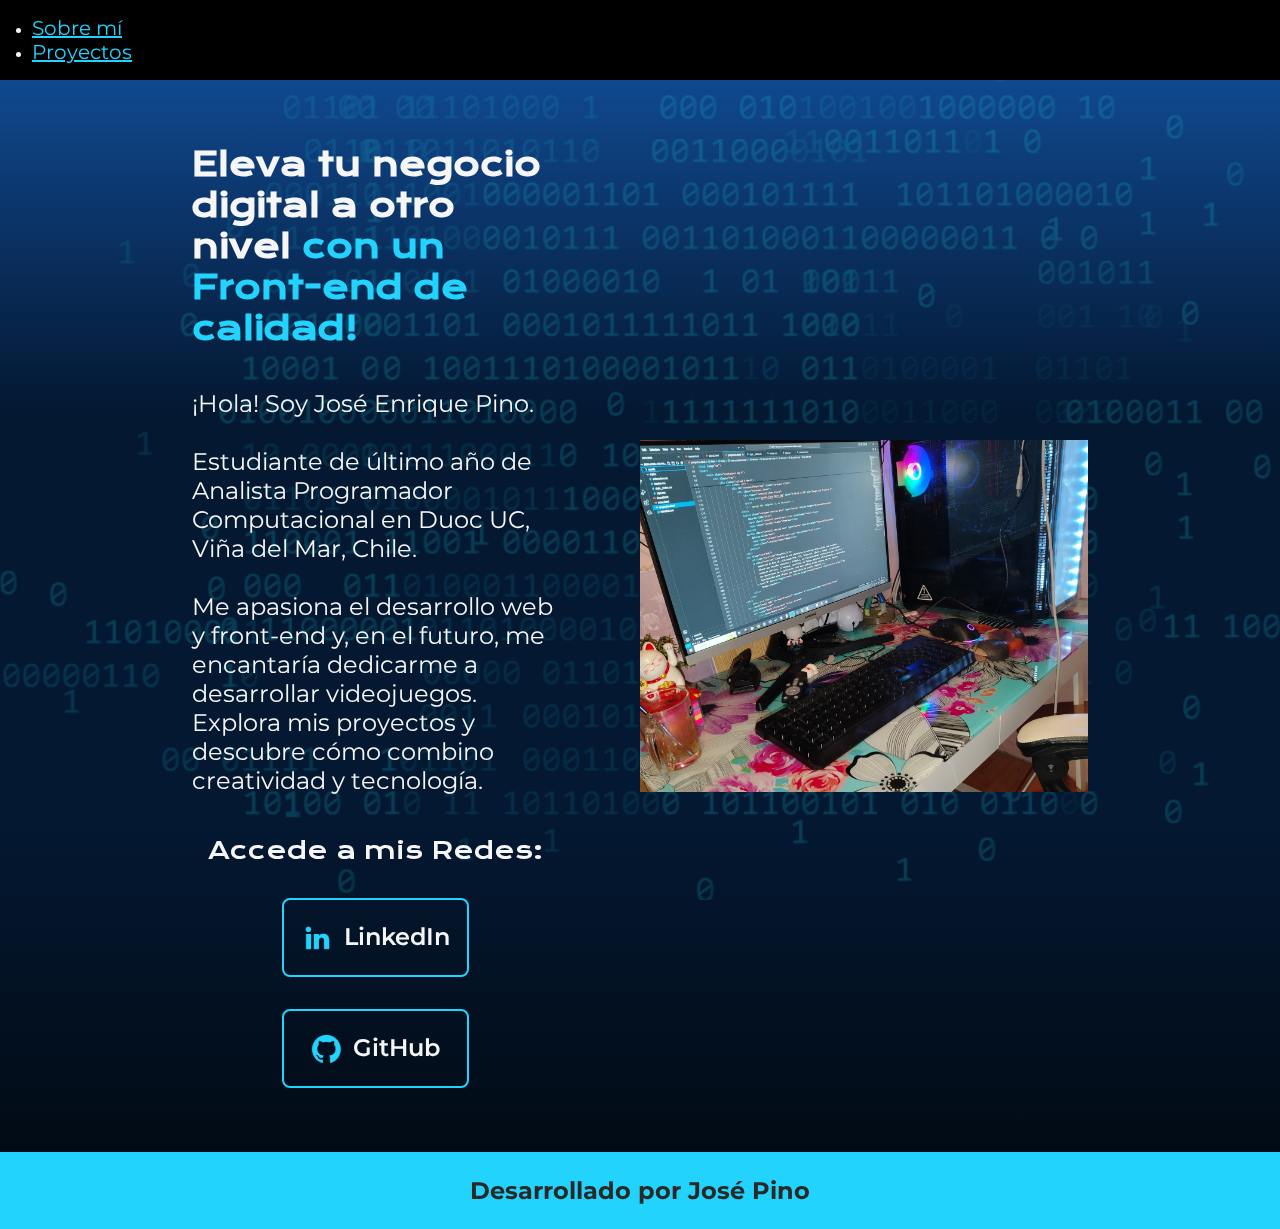
<file: index.html>
<!DOCTYPE html>
<html lang="es-mx">

<head>
    <meta charset="UTF-8">
    <meta http-equiv="X-UA-Compatible" content="IE=edge">
    <meta name="viewport" content="width=device-width, initial-scale=1.0">
    <title>Portafolio</title>
    <link href="https://cdn.jsdelivr.net/npm/bootstrap@5.0.2/dist/css/bootstrap.min.css" rel="stylesheet"
        integrity="sha384-EVSTQN3/azprG1Anm3QDgpJLIm9Nao0Yz1ztcQTwFspd3yD65VohhpuuCOmLASjC" crossorigin="anonymous">
    <link rel="stylesheet" href="styles/style__index.css">
    <link rel="stylesheet" href="styles/header.css">

</head>

<body>
    <header class="header" id="header"> </header>
    <main class="presentacion">
        <section class="presentacion__contenido">
            <h1 class="presentacion__contenido__titulo">
                Eleva tu negocio digital a otro nivel
                <strong class="titulo-destaque">con un Front-end de calidad!
                </strong>
            </h1>
            <p class="presentacion__contenido__texto">¡Hola! Soy José Enrique Pino. <br><br>
                Estudiante de último año de Analista Programador Computacional en Duoc UC, Viña del Mar, Chile.
                <br>
                <br>
                Me apasiona el desarrollo web y front-end y, en el futuro, me encantaría dedicarme a desarrollar
                videojuegos.
                Explora mis proyectos y descubre cómo combino creatividad y tecnología.


            </p>
            <div class="presentacion__enlaces">
                <h2 class="presentacion__enlaces__subtitulo">Accede a mis Redes: </h2>
                <a href="https://www.linkedin.com/in/jose-pino-araya-909931219/" class="presentacion_enlaces_link"> <img
                        src="assets/linkedin.png" alt="instagramIcon">LinkedIn</a>
                <a href="https://github.com/Noix2610" class="presentacion_enlaces_link"><img src="assets/github.png"
                        alt="githubIcon">GitHub</a>
            </div>

        </section>
        <img class="presentacion__img" src="assets/fotoPC.jpg" alt="Foto de José desarrolando un proyecto">

    </main>
    <footer class="footer">
        <h4>Desarrollado por José Pino</p>
    </footer>

    <script src="https://cdn.jsdelivr.net/npm/bootstrap@5.0.2/dist/js/bootstrap.bundle.min.js"
        integrity="sha384-MrcW6ZMFYlzcLA8Nl+NtUVF0sA7MsXsP1UyJoMp4YLEuNSfAP+JcXn/tWtIaxVXM"
        crossorigin="anonymous"></script>
        <script src="header.js"></script>
    <script>
        document.addEventListener("DOMContentLoaded", function () {
            loadHeader('index');
        });
    </script>
</body>

</html>
</file>
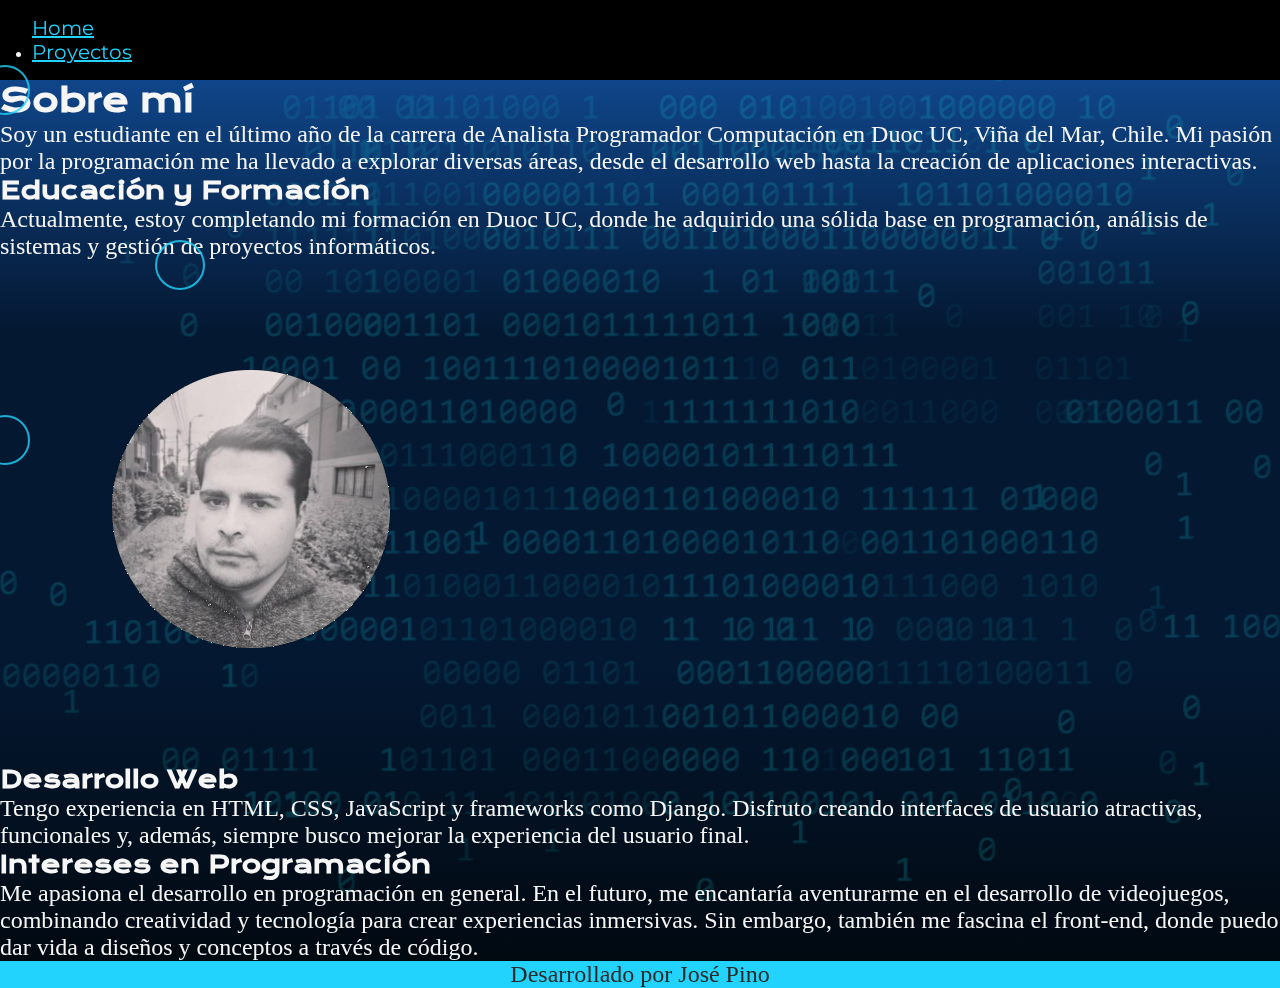
<file: about.html>
<!DOCTYPE html>
<html lang="es-mx">

<head>
    <meta charset="UTF-8">
    <meta name="viewport" content="width=device-width, initial-scale=1.0">
    <title>Sobre mí</title>
    <link href="https://cdn.jsdelivr.net/npm/bootstrap@5.0.2/dist/css/bootstrap.min.css" rel="stylesheet"
        integrity="sha384-EVSTQN3/azprG1Anm3QDgpJLIm9Nao0Yz1ztcQTwFspd3yD65VohhpuuCOmLASjC" crossorigin="anonymous">
    <link rel="stylesheet" href="styles/style.css">
    <link rel="stylesheet" href="styles/animacion.css">
    <link rel="stylesheet" href="styles/header.css">
</head>

<body>
    <!-- Header -->
    <header class="header">
        <nav class="header__menu navbar navbar-expand-md">
            <a class="navbar-brand header__menu__link" href="index.html">Home</a>
            <div class="collapse navbar-collapse">
                <ul class="navbar-nav mr-auto">
                    <li class="nav-item dropdown header__menu__link">
                        <a class="nav-link header__menu__link" href="proyectos.html">
                            Proyectos
                        </a>
                    </li>
                </ul>
            </div>
        </nav>
    </header>

    <div class="container my-5">
        <h1 class="presentacion__contenido__titulo text-center mb-5">Sobre mí</h1>
        <div class="row">

            <!-- Información general -->
            <div class="col-12 mb-4">
                <p class="presentacion__contenido__texto text-center">
                    Soy un estudiante en el último año de la carrera de Analista Programador Computación en Duoc UC,
                    Viña del Mar, Chile. Mi pasión por la programación me ha llevado a explorar diversas áreas, desde el
                    desarrollo web hasta la creación de aplicaciones interactivas.
                </p>
            </div>



            <!-- Columnas de contenido -->
            <div class="col-md-4">
                <!-- Educación y Formación -->
                <h2 class="presentacion__contenido__subtitulo text-center">Educación y Formación</h2>
                <p class="presentacion__contenido__texto">
                    Actualmente, estoy completando mi formación en Duoc UC, donde he adquirido una sólida base en
                    programación, análisis de sistemas y gestión de proyectos informáticos.
                </p>
            </div>
            <div class="col-4 mb-4">
                <div class="col-12 text-center position-relative">
                    <div class="circle-container">
                        <img src="assets/perfil.png" alt="Descripción de la imagen" class="img-fluid" style="border-radius: 50%;">
                        <div class="circle-wrapper">
                            <div class="circle circle1"></div>
                            <div class="circle circle2"></div>
                            <div class="circle circle3"></div>
                        </div>
                    </div>
                </div>
            </div>

            <div class="col-md-4">
                <!-- Desarrollo Web -->
                <h2 class="presentacion__contenido__subtitulo text-center">Desarrollo Web</h2>
                <p class="presentacion__contenido__texto">
                    Tengo experiencia en HTML, CSS, JavaScript y frameworks como Django. Disfruto creando interfaces de
                    usuario atractivas, funcionales y, además, siempre busco mejorar la experiencia del usuario final.
                </p>
            </div>
            <div class="col-md-4"></div>
            <div class="col-md-12">
                <!-- Intereses en Programación -->
                <h2 class="presentacion__contenido__subtitulo text-center">Intereses en Programación</h2>
                <p class="presentacion__contenido__texto text-center">
                    Me apasiona el desarrollo en programación en general. En el futuro, me encantaría aventurarme en el
                    desarrollo de videojuegos, combinando creatividad y tecnología para crear experiencias inmersivas.
                    Sin embargo, también me fascina el front-end, donde puedo dar vida a diseños y conceptos a través de
                    código.
                </p>
            </div>
        </div>

        <!-- Proyectos y Experiencia -->

    </div>
    <!-- Footer -->
    <footer class="footer">
        <p>Desarrollado por José Pino</p>
    </footer>
    <script src="https://cdn.jsdelivr.net/npm/bootstrap@5.0.2/dist/js/bootstrap.bundle.min.js"
        integrity="sha384-MrcW6ZMFYlzcLA8Nl+NtUVF0sA7MsXsP1UyJoMp4YLEuNSfAP+JcXn/tWtIaxVXM"
        crossorigin="anonymous"></script>
</body>

</html>
</file>
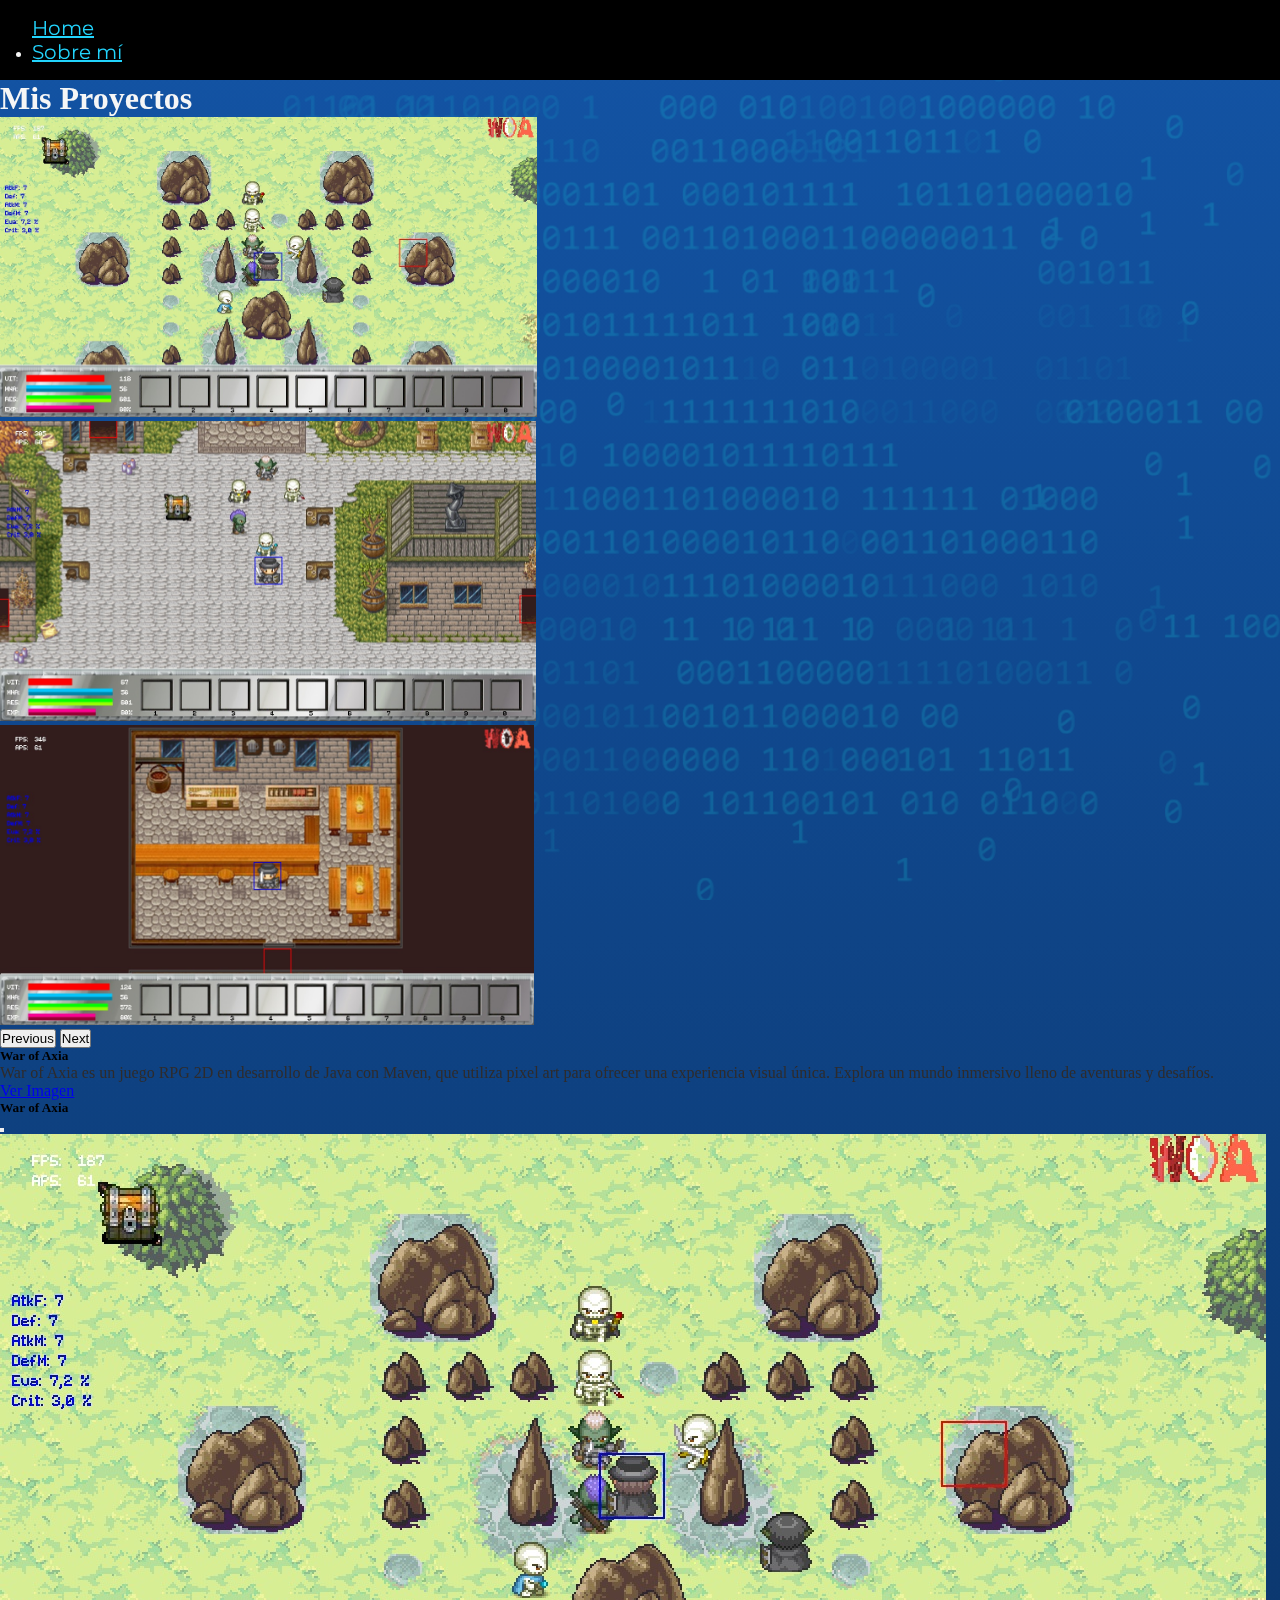
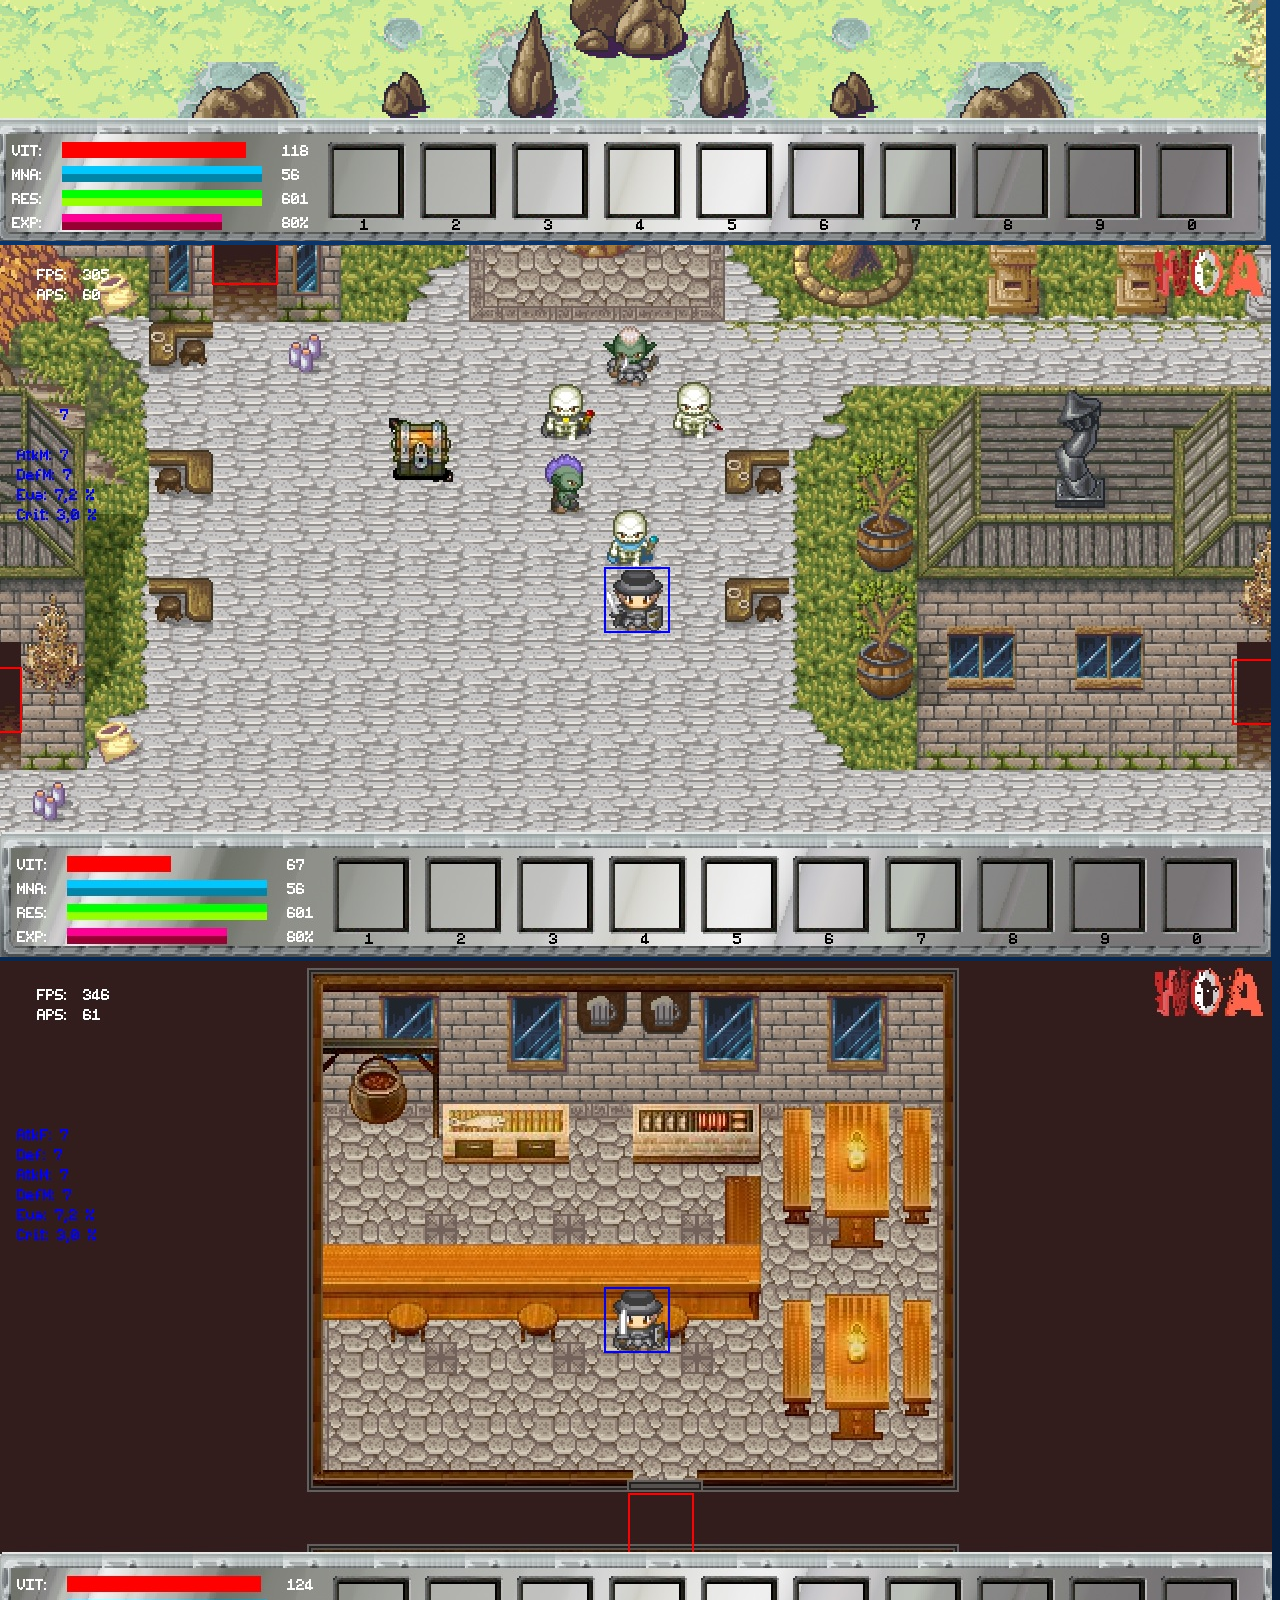
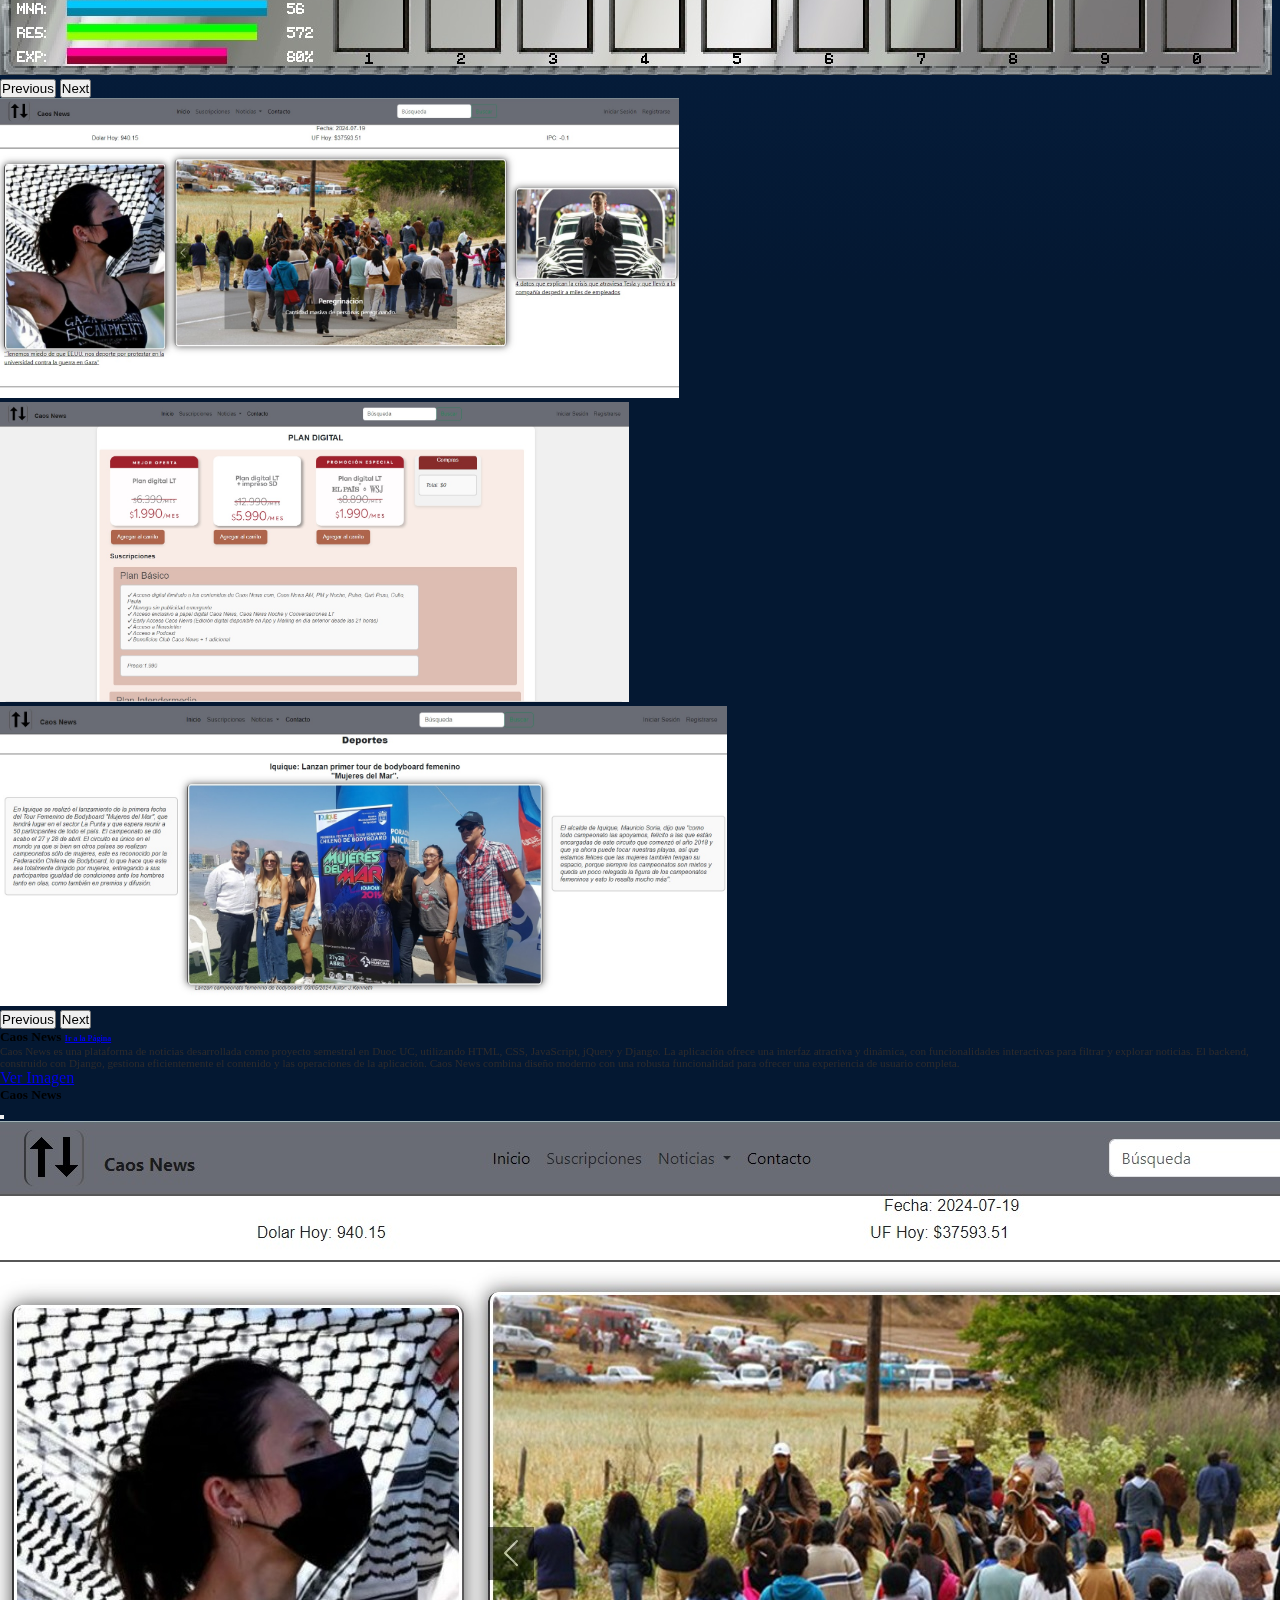
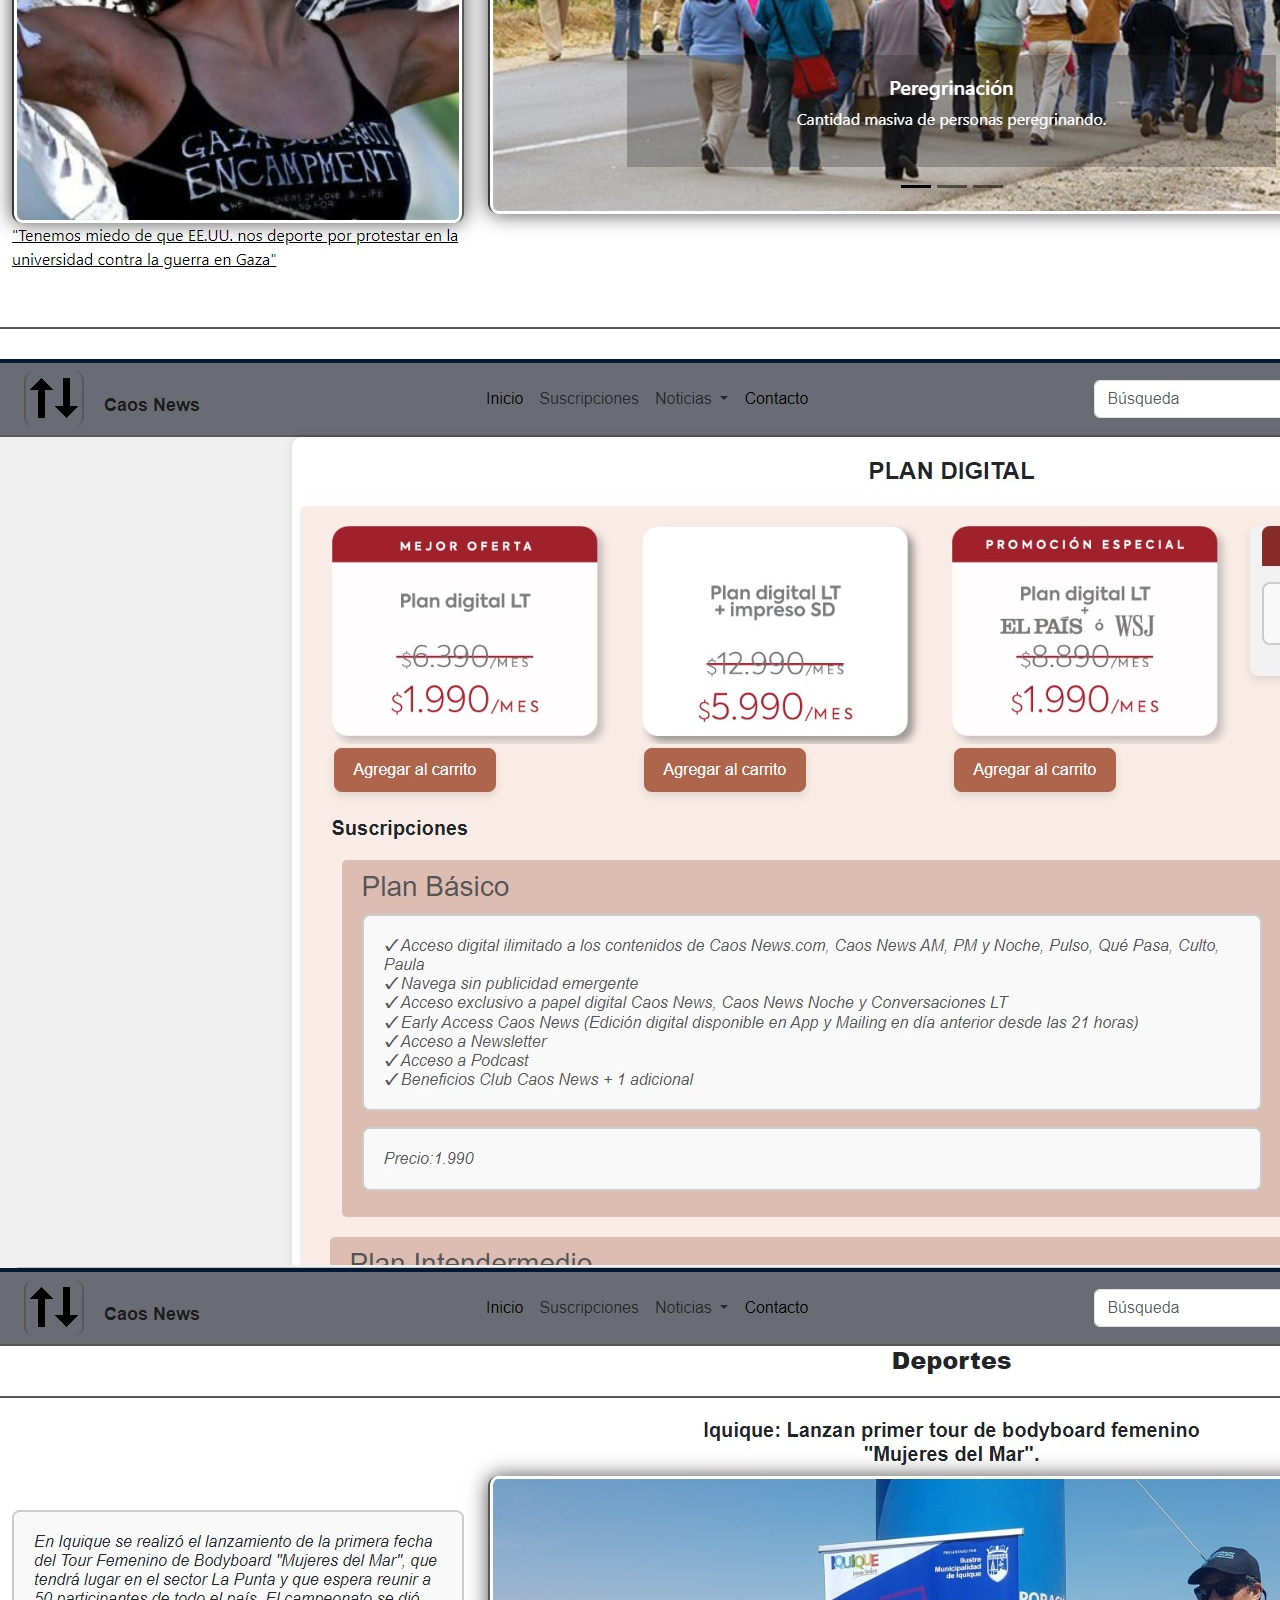
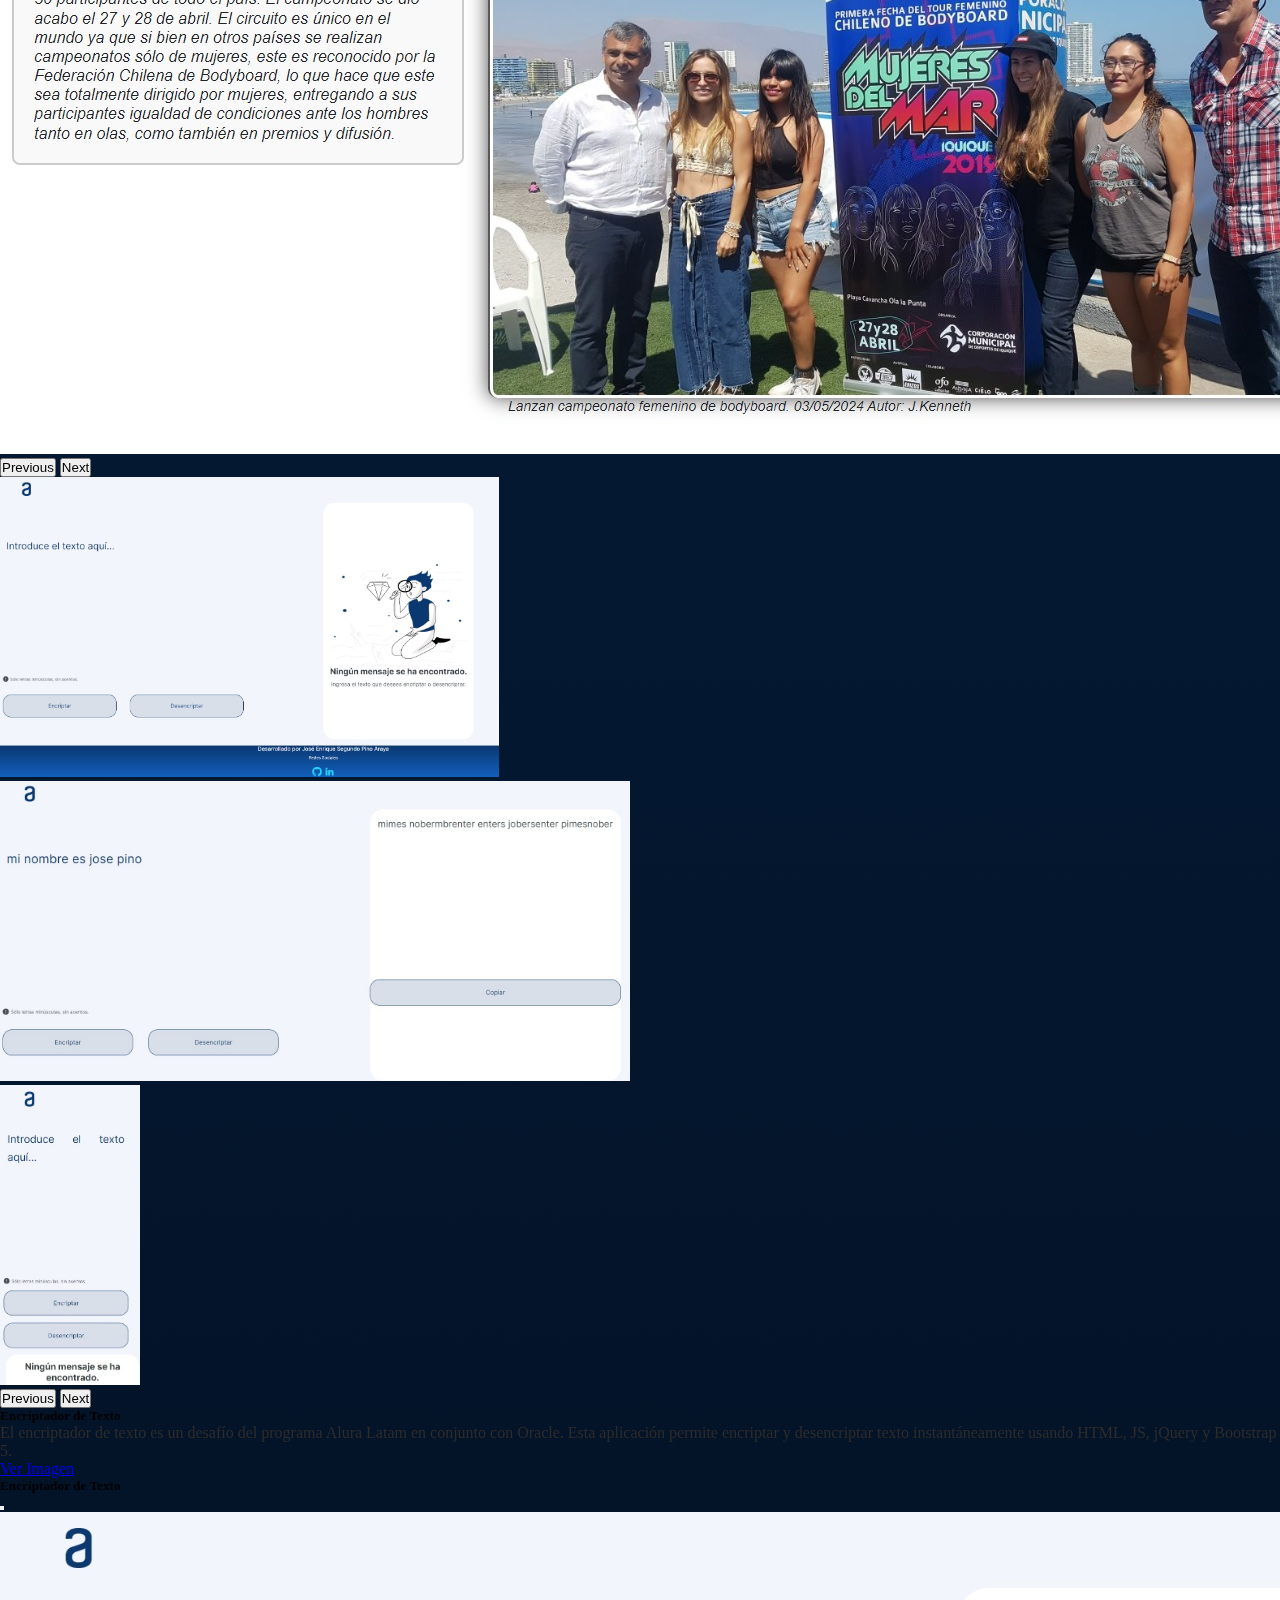
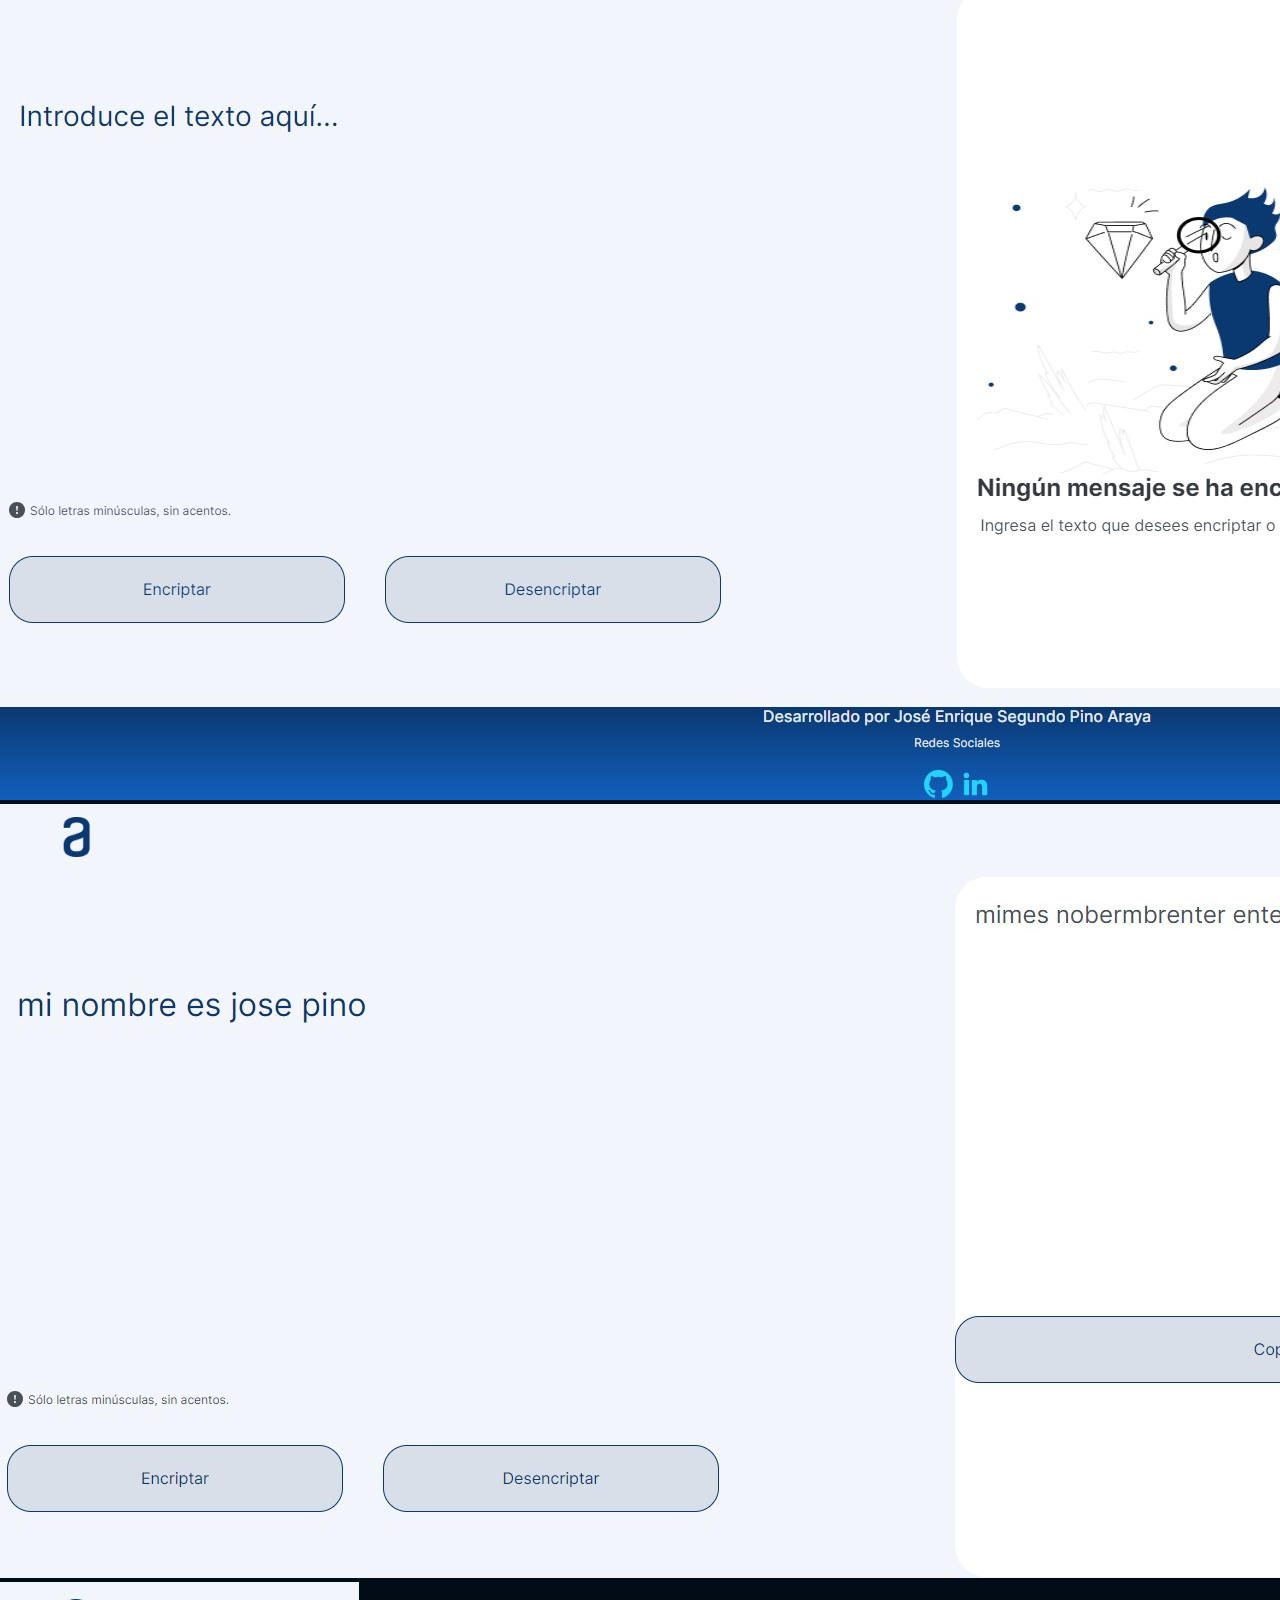
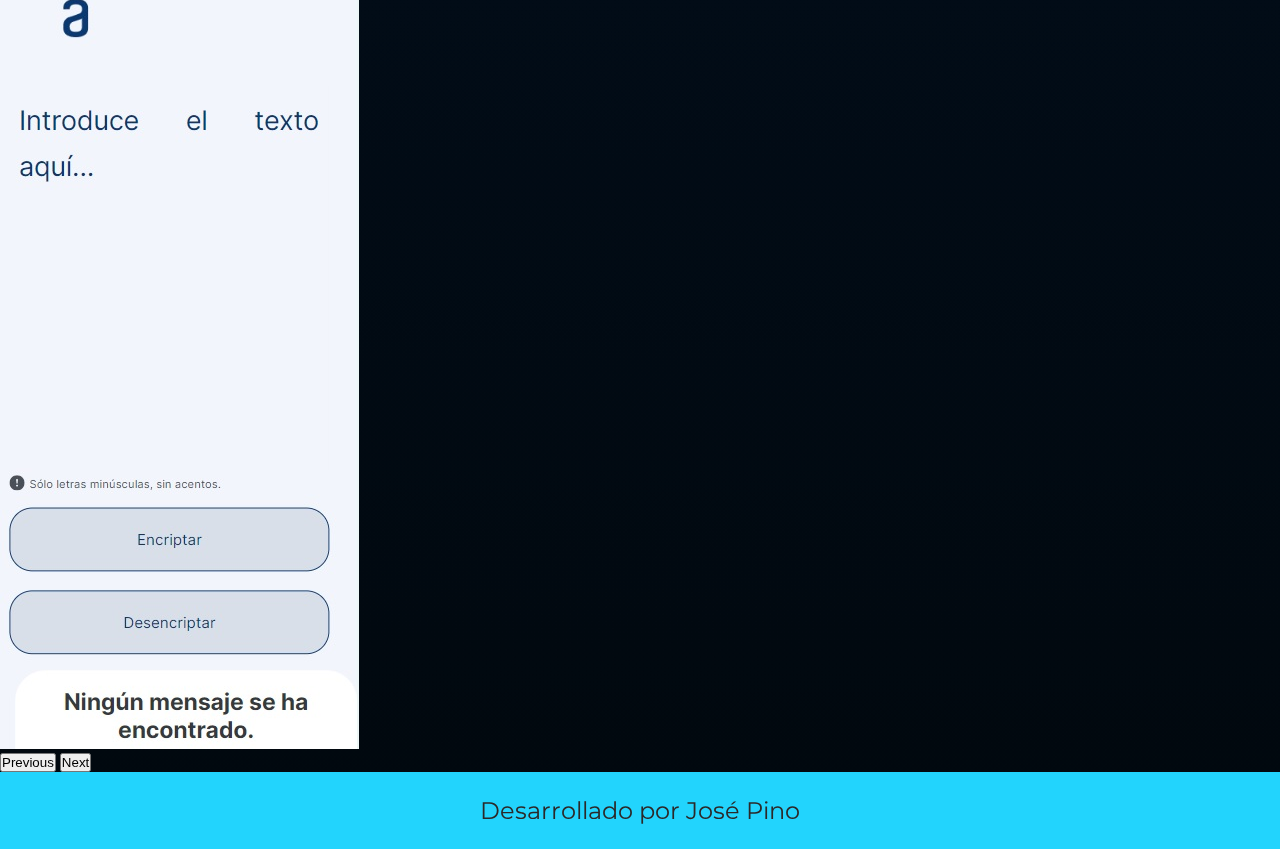
<file: proyectos.html>
<!DOCTYPE html>
<html lang="es">

<head>
    <meta charset="UTF-8">
    <meta name="viewport" content="width=device-width, initial-scale=1.0">
    <title>Mis Proyectos</title>
    <link href="https://cdn.jsdelivr.net/npm/bootstrap@5.0.2/dist/css/bootstrap.min.css" rel="stylesheet"
        integrity="sha384-EVSTQN3/azprG1Anm3QDgpJLIm9Nao0Yz1ztcQTwFspd3yD65VohhpuuCOmLASjC" crossorigin="anonymous">

    <link rel="stylesheet" href="styles/style__index.css">
    <link rel="stylesheet" href="styles/header.css">

    <style>
        /* Estilo para el carrusel */
        .carousel-inner img {
            height: 300px;
            /* Ajusta la altura del carrusel */
            object-fit: cover;
            /* Asegura que la imagen cubra el área del carrusel */
        }

        /* Estilo para el modal */
        .modal-dialog {
            width: auto;
            height: auto;
            /* Ajusta el ancho máximo del modal */
        }

        .modal-body img {
            width: auto;
            /* Asegura que la imagen se ajuste al ancho del modal */
            height: auto;
            /* Mantiene la proporción de la imagen */
        }

        .modal-title {
            color: black;
        }

        .card-title {
            color: black;
        }

        .card-text {
            color: rgb(46, 43, 43);
        }
    </style>
</head>

<body>
    <!-- Header -->
    <header class="header" id="header"></header>

    <!-- Main Content -->
    <main class="container my-5">
        <h1 class="text-center mb-4">Mis Proyectos</h1>
        <div class="row">
            <!-- Proyecto 1 -->
            <div class="col-md-4 mb-4">
                <div class="card">
                    <div id="carouselProyecto1" class="carousel slide">
                        <div class="carousel-inner">
                            <div class="carousel-item active">
                                <img src="assets/WarOfAxia.jpg" class="d-block w-100" alt="Imagen del Proyecto 1">
                            </div>
                            <div class="carousel-item">
                                <img src="assets/WarOfAxia2.jpg" class="d-block w-100" alt="Imagen del Proyecto 1 - 2">
                            </div>
                            <div class="carousel-item">
                                <img src="assets/WarOfAxia3.jpg" class="d-block w-100" alt="Imagen del Proyecto 1 - 3">
                            </div>
                        </div>
                        <button class="carousel-control-prev" type="button" data-bs-target="#carouselProyecto1"
                            data-bs-slide="prev">
                            <span class="carousel-control-prev-icon" aria-hidden="true"></span>
                            <span class="visually-hidden">Previous</span>
                        </button>
                        <button class="carousel-control-next" type="button" data-bs-target="#carouselProyecto1"
                            data-bs-slide="next">
                            <span class="carousel-control-next-icon" aria-hidden="true"></span>
                            <span class="visually-hidden">Next</span>
                        </button>
                    </div>
                    <div class="card-body">
                        <h5 class="card-title">War of Axia</h5>
                        <p class="card-text">War of Axia es un juego RPG 2D en desarrollo de Java con Maven, que utiliza
                            pixel art para ofrecer una experiencia visual única. Explora un mundo inmersivo lleno de
                            aventuras y desafíos.</p>
                        <a href="#" data-bs-toggle="modal" data-bs-target="#modalProyecto1" class="btn btn-primary">Ver
                            Imagen</a>
                    </div>
                </div>
            </div>
            <!-- Modal para Proyecto 1 -->
            <div class="modal fade" id="modalProyecto1" tabindex="-1" aria-labelledby="modalProyecto1Label"
                aria-hidden="true">
                <div class="modal-dialog modal-dialog-centered">
                    <div class="modal-content">
                        <div class="modal-header">
                            <h5 class="modal-title" id="modalProyecto1Label">War of Axia</h5>
                            <button type="button" class="btn-close" data-bs-dismiss="modal" aria-label="Close"></button>
                        </div>
                        <div class="modal-body">
                            <div class="card">
                                <div id="carouselProyecto11" class="carousel slide">
                                    <div class="carousel-inner">
                                        <div class="carousel-item active">
                                            <img src="assets/WarOfAxia.jpg" class="d-block w-100"
                                                alt="Imagen del Proyecto 1">
                                        </div>
                                        <div class="carousel-item">
                                            <img src="assets/WarOfAxia2.jpg" class="d-block w-100"
                                                alt="Imagen del Proyecto 1 - 2">
                                        </div>
                                        <div class="carousel-item">
                                            <img src="assets/WarOfAxia3.jpg" class="d-block w-100"
                                                alt="Imagen del Proyecto 1 - 3">
                                        </div>
                                    </div>
                                    <button class="carousel-control-prev" type="button"
                                        data-bs-target="#carouselProyecto11" data-bs-slide="prev">
                                        <span class="carousel-control-prev-icon" aria-hidden="true"></span>
                                        <span class="visually-hidden">Previous</span>
                                    </button>
                                    <button class="carousel-control-next" type="button"
                                        data-bs-target="#carouselProyecto11" data-bs-slide="next">
                                        <span class="carousel-control-next-icon" aria-hidden="true"></span>
                                        <span class="visually-hidden">Next</span>
                                    </button>
                                </div>
                            </div>
                        </div>
                    </div>
                </div>
            </div>

            <!-- Proyecto 2 -->
            <div class="col-md-4 mb-4">
                <div class="card">
                    <div id="carouselProyecto2" class="carousel slide">
                        <div class="carousel-inner">
                            <div class="carousel-item active">
                                <img src="assets/Caos-News.jpg" class="d-block w-100" alt="Imagen del Proyecto 2">
                            </div>
                            <div class="carousel-item">
                                <img src="assets/Caos-News2.jpg" class="d-block w-100" alt="Imagen del Proyecto 2">
                            </div>
                            <div class="carousel-item">
                                <img src="assets/Caos-News3.jpg" class="d-block w-100" alt="Imagen del Proyecto 2">
                            </div>
                            <!-- Agrega más imágenes si es necesario -->
                        </div>
                        <button class="carousel-control-prev" type="button" data-bs-target="#carouselProyecto2"
                            data-bs-slide="prev">
                            <span class="carousel-control-prev-icon" aria-hidden="true"></span>
                            <span class="visually-hidden">Previous</span>
                        </button>
                        <button class="carousel-control-next" type="button" data-bs-target="#carouselProyecto2"
                            data-bs-slide="next">
                            <span class="carousel-control-next-icon" aria-hidden="true"></span>
                            <span class="visually-hidden">Next</span>
                        </button>
                    </div>
                    <div class="card-body">
                        <h5 class="card-title">Caos News <a href="https://noix2610.github.io/Caos-News/index.html"
                                style="font-size: 0.5rem;">Ir a la Página</a></h5>
                        <p class="card-text" style="font-size: 0.70rem;">Caos News es una plataforma de noticias
                            desarrollada como proyecto
                            semestral en Duoc UC, utilizando HTML, CSS, JavaScript, jQuery y Django. La aplicación
                            ofrece una interfaz atractiva y dinámica, con funcionalidades interactivas para filtrar y
                            explorar noticias. El backend, construido con Django, gestiona eficientemente el contenido y
                            las operaciones de la aplicación. Caos News combina diseño moderno con una robusta
                            funcionalidad para ofrecer una experiencia de usuario completa.</p>
                        <a href="#" data-bs-toggle="modal" data-bs-target="#modalProyecto2" class="btn btn-primary">Ver
                            Imagen</a>
                    </div>
                </div>
            </div>
            <!-- Modal para Proyecto 2 -->
            <div class="modal fade" id="modalProyecto2" tabindex="-1" aria-labelledby="modalProyecto2Label"
                aria-hidden="true">
                <div class="modal-dialog modal-dialog-centered">
                    <div class="modal-content">
                        <div class="modal-header">
                            <h5 class="modal-title" id="modalProyecto2Label">Caos News</h5>
                            <button type="button" class="btn-close" data-bs-dismiss="modal" aria-label="Close"></button>
                        </div>
                        <div class="modal-body">
                            <div id="carouselProyecto22" class="carousel slide">
                                <div class="carousel-inner">
                                    <div class="carousel-item active">
                                        <img src="assets/Caos-News.jpg" class="d-block w-100"
                                            alt="Imagen del Proyecto 1">
                                    </div>
                                    <div class="carousel-item">
                                        <img src="assets/Caos-News2.jpg" class="d-block w-100"
                                            alt="Imagen del Proyecto 1 - 2">
                                    </div>
                                    <div class="carousel-item">
                                        <img src="assets/Caos-News3.jpg" class="d-block w-100"
                                            alt="Imagen del Proyecto 1 - 3">
                                    </div>
                                </div>
                                <button class="carousel-control-prev" type="button" data-bs-target="#carouselProyecto22"
                                    data-bs-slide="prev">
                                    <span class="carousel-control-prev-icon" aria-hidden="true"></span>
                                    <span class="visually-hidden">Previous</span>
                                </button>
                                <button class="carousel-control-next" type="button" data-bs-target="#carouselProyecto22"
                                    data-bs-slide="next">
                                    <span class="carousel-control-next-icon" aria-hidden="true"></span>
                                    <span class="visually-hidden">Next</span>
                                </button>
                            </div>
                        </div>
                    </div>
                </div>
            </div>

            <!-- Proyecto 3 -->
            <div class="col-md-4 mb-4">
                <div class="card">
                    <div id="carouselProyecto3" class="carousel slide">
                        <div class="carousel-inner">
                            <div class="carousel-item active">
                                <img src="assets/encriptador.jpg" class="d-block w-100" alt="War of Axia">
                            </div>
                            <div class="carousel-item">
                                <img src="assets/encriptador2.jpg" class="d-block w-100" alt="War of Axia">
                            </div>
                            <div class="carousel-item">
                                <img src="assets/encriptadorMobile.jpg" class="d-block w-100" alt="War of Axia">
                            </div>
                        </div>
                        <button class="carousel-control-prev" type="button" data-bs-target="#carouselProyecto3"
                            data-bs-slide="prev">
                            <span class="carousel-control-prev-icon" aria-hidden="true"></span>
                            <span class="visually-hidden">Previous</span>
                        </button>
                        <button class="carousel-control-next" type="button" data-bs-target="#carouselProyecto3"
                            data-bs-slide="next">
                            <span class="carousel-control-next-icon" aria-hidden="true"></span>
                            <span class="visually-hidden">Next</span>
                        </button>
                    </div>
                    <div class="card-body">
                        <h5 class="card-title">Encriptador de Texto</h5>
                        <p class="card-text">El encriptador de texto es un desafío del programa Alura Latam en conjunto
                            con Oracle. Esta aplicación permite encriptar y desencriptar texto instantáneamente usando
                            HTML, JS, jQuery y Bootstrap 5.</p>
                        <a href="#" data-bs-toggle="modal" data-bs-target="#modalProyecto3" class="btn btn-primary">Ver
                            Imagen</a>
                    </div>
                </div>
            </div>
            <!-- Modal para Proyecto 3 -->
            <div class="modal fade" id="modalProyecto3" tabindex="-1" aria-labelledby="modalProyecto3Label"
                aria-hidden="true">
                <div class="modal-dialog modal-dialog-centered">
                    <div class="modal-content">
                        <div class="modal-header">
                            <h5 class="modal-title" id="modalProyecto3Label">Encriptador de Texto</h5>
                            <button type="button" class="btn-close" data-bs-dismiss="modal" aria-label="Close"></button>
                        </div>
                        <div class="modal-body">
                            <div id="carouselProyecto33" class="carousel slide">
                                <div class="carousel-inner">
                                    <div class="carousel-item active">
                                        <img src="assets/encriptador.jpg" class="d-block w-100" alt="War of Axia">
                                    </div>
                                    <div class="carousel-item">
                                        <img src="assets/encriptador2.jpg" class="d-block w-100" alt="War of Axia">
                                    </div>
                                    <div class="carousel-item">
                                        <img src="assets/encriptadorMobile.jpg" class="d-block w-100" alt="War of Axia">
                                    </div>
                                </div>
                                <button class="carousel-control-prev" type="button" data-bs-target="#carouselProyecto33"
                                    data-bs-slide="prev">
                                    <span class="carousel-control-prev-icon" aria-hidden="true"></span>
                                    <span class="visually-hidden">Previous</span>
                                </button>
                                <button class="carousel-control-next" type="button" data-bs-target="#carouselProyecto33"
                                    data-bs-slide="next">
                                    <span class="carousel-control-next-icon" aria-hidden="true"></span>
                                    <span class="visually-hidden">Next</span>
                                </button>
                            </div>
                        </div>
                    </div>
                </div>
            </div>
        </div>
    </main>

    <!-- Footer -->
    <footer class="footer">
        <p>Desarrollado por José Pino</p>
    </footer>

    <script src="https://cdn.jsdelivr.net/npm/bootstrap@5.0.2/dist/js/bootstrap.bundle.min.js"
        integrity="sha384-MrcW6ZMFYlzcLA8Nl+NtUVF0sA7MsXsP1UyJoMp4YLEuNSfAP+JcXn/tWtIaxVXM"
        crossorigin="anonymous"></script>
        <script src="header.js"></script>
        <script>
            document.addEventListener("DOMContentLoaded", function () {
                loadHeader('proyectos');
            });
        </script>
</body>

</html>
</file>
<file: styles/style__index.css>
@import url('https://fonts.googleapis.com/css2?family=Krona+One&family=Montserrat&display=swap');

:root {
    --color-primario: #2b2828;
    --color-secundario: #F6F6F6;
    --color-terciario: #22D4FD;
    --color-hover: #041832;


    --fuente-monserrat: 'Montserrat', sans-serif;
    --fuente-krona: 'Krona One', sans-serif;
}

* {
    padding: 0;
    margin: 0;
}

body {
    box-sizing: border-box;
    background: linear-gradient(#1354A5 0%, #041832 33.33%, #041832 66.67%, #01080E 100%);
    color: var(--color-secundario);
    position: relative; /* Asegura que el pseudo-elemento esté relativo al body */
}

body::before {
    background-image: url("../assets/code.png");
    background-repeat: no-repeat;
    background-position: right center;
    background-size: cover; /* Ajusta esto según tus necesidades */
    content: "";
    display: block;
    position: fixed; /* Cambiado a fixed */
    top: 0;
    left: 0;
    width: 100%;
    height: 100%;
    opacity: 0.4;
    z-index: -1; /* Asegura que el pseudo-elemento esté detrás de todo el contenido */
}

.presentacion {
    padding: 5% 15%;
    display: flex;
    align-items: center;
    justify-content: space-between;
    gap: 82px;
}

.presentacion__contenido {
    width: 50%;
    display: flex;
    flex-direction: column;
    gap: 40px;
}

.presentacion__contenido__titulo {
    font-size: 2rem;
    font-family: var(--fuente-krona);
}

.titulo-destaque {
    color: var(--color-terciario);
    ;
}

.presentacion__contenido__texto {
    font-size: 1.5rem;
    font-family: var(--fuente-monserrat);
}

.presentacion__enlaces {
    display: flex;
    justify-content: space-between;
    flex-direction: column;
    align-items: center;
    gap: 32px;

}

.presentacion_enlaces_link {
    width: 50%;
    border-radius: 8px;
    text-align: center;
    padding: 21.5px 0;
    font-family: var(--fuente-monserrat);
    font-size: 1.5rem;
    font-weight: 600;
    text-decoration: none;
    color: var(--color-secundario);
    border: solid 2px var(--color-terciario);
    display: flex;
    justify-content: center;
    gap: 10px;

}

.presentacion_enlaces_link:hover {
    background-color: var(--color-hover);
}

.presentacion__img {
    width: 50%;
}

.presentacion__enlaces__subtitulo {
    font-family: var(--fuente-krona);
    font-size: 1.5rem;
    font-weight: 400;
}

.footer {
    background-color: var(--color-terciario);
    padding: 24px;
    color: var(--color-primario);
    text-align: center;
    font-family: var(--fuente-monserrat);
    font-size: 1.5rem;
    font-weight: 400;
}

@media (max-width: 1200px) {
    .header {
        padding: 10%;
    }

    .header__menu {
        justify-content: center;
    }

    .presentacion {
        flex-direction: column-reverse;
        padding: 5%;
    }

    .presentacion__contenido {
        width: auto;
    }
}
</file>
<file: styles/header.css>
/* Estilo para el header con fondo negro y texto terciario */
.header {
    background-color: #000000;
    /* Color de fondo negro */
    padding: 1rem 2rem;
    /* Espaciado del header */
}

/* Estilo para los enlaces de navegación y el logo */
.header__menu .navbar-nav .nav-link,
.header__menu .navbar-brand {
    color: var(--color-terciario);
    /* Color de texto de los enlaces */
    font-size: 1.25rem;
    /* Tamaño de fuente uniforme */
    font-family: var(--fuente-monserrat);
    /* Fuente para los enlaces y logo */
}

/* Estilo para los enlaces al pasar el mouse sobre ellos */
.header__menu .nav-link:hover,
.dropdown-menu .dropdown-item:hover {
    color: var(--color-hover);
    /* Color de texto al pasar el mouse sobre los enlaces */
}

/* Estilo para el menú desplegable */
.dropdown-menu {
    background-color: #000000;
    /* Fondo negro para el menú desplegable */
}

.dropdown-item{
    color: var(--color-terciario);
}
</file>
<file: styles/style.css>
/* Estilos globales y variables */
@import url('https://fonts.googleapis.com/css2?family=Krona+One&family=Montserrat&display=swap');

:root {
    --color-primario: #2b2828;
    --color-secundario: #F6F6F6;
    --color-terciario: #22D4FD;
    --color-hover: #272727;
    --fuente-monserrat: 'Montserrat', sans-serif;
    --fuente-krona: 'Krona One', sans-serif;
}

* {
    padding: 0;
    margin: 0;
    box-sizing: border-box;
}

body {
    box-sizing: border-box;
    background: linear-gradient(#1354A5 0%, #041832 33.33%, #041832 66.67%, #01080E 100%);
    color: var(--color-secundario);
    position: relative; /* Asegura que el pseudo-elemento esté relativo al body */
}

body::before {
    background-image: url("../assets/code.png");
    background-repeat: no-repeat;
    background-position: right center;
    background-size: cover; /* Ajusta esto según tus necesidades */
    content: "";
    display: block;
    position: fixed; /* Cambiado a fixed */
    top: 0;
    left: 0;
    width: 100%;
    height: 100%;
    opacity: 0.4;
    z-index: -1; /* Asegura que el pseudo-elemento esté detrás de todo el contenido */
}

.presentacion {
    padding: 5% 15%;
    display: flex;
    align-items: center;
    justify-content: space-between;
    gap: 82px;
}

.presentacion__contenido {
    display: flex;
    gap: 40px;
}

.presentacion__contenido__titulo,
.presentacion__contenido__subtitulo {
    font-family: var(--fuente-krona);
}

.presentacion__contenido__titulo {
    font-size: 2rem;
}

.presentacion__contenido__subtitulo {
    font-size: 1.5rem;
}

.presentacion__contenido__texto {
    font-size: 1.5rem;
}

/* Estilos para la sección de proyectos */
.proyectos {
    background-color: var(--color-secundario);
    color: var(--color-primario);
}

.proyectos__titulo {
    font-family: var(--fuente-krona);
    font-size: 2rem;
    margin-bottom: 40px;
}

.proyectos__lista {
    display: flex;
    flex-wrap: wrap;
    gap: 40px;
}

.proyecto {

    background-color: var(--color-primario);
    padding: 20px;
    border-radius: 8px;
    box-shadow: 0 0 10px rgba(0, 0, 0, 0.2);
}

.proyecto__imagen {
    width: 100%;
    border-radius: 8px;
}

.proyecto__titulo {
    font-family: var(--fuente-krona);
    font-size: 1.5rem;
    margin: 20px 0 10px;
}

.proyecto__descripcion {
    font-family: var(--fuente-monserrat);
    font-size: 1rem;
    margin-bottom: 20px;
}

.proyecto__enlace {
    font-family: var(--fuente-monserrat);
    font-size: 1rem;
    color: var(--color-terciario);
    text-decoration: none;
    border: 2px solid var(--color-terciario);
    padding: 10px 20px;
    border-radius: 4px;
    display: inline-block;
}

.proyecto__enlace:hover {
    background-color: var(--color-hover);
    color: var(--color-secundario);
}

.footer {
    background-color: var(--color-terciario);

    color: var(--color-primario);
    text-align: center;
    font-size: 1.5rem;
}

/* Responsividad */
@media (max-width: 1200px) {
    .header {
        padding: 10%;
    }

    .header__menu {
        justify-content: center;
    }

    .presentacion {
        flex-direction: column-reverse;
        padding: 5%;
    }

    .presentacion__contenido {
        width: 100%;
    }

    .presentacion__img {
        width: 100%;
        max-width: 500px;
        /* Ajusta este valor según el tamaño máximo deseado para la imagen */
        margin: 0 auto;
        /* Centra la imagen horizontalmente */
    }

    .proyecto {
        width: 100%;
    }
}
</file>
<file: styles/animacion.css>
.circle-container {
    display: inline-block;
    position: relative;
    width: auto; /* Ajusta según el tamaño de tu imagen */
    height: auto; /* Ajusta según el tamaño de tu imagen */
    margin: 0 auto; /* Centra el contenedor horizontalmente */
}

.img-fluid {
    display: block;
    width: 100%;
    height: auto;
    position: relative;
    z-index: 2; /* Asegura que la imagen esté por encima de los círculos */
}

.circle-wrapper {
    position: absolute;
    top: 1%;
    left: 1%;
    width: 100%; /* Asegura que el wrapper ocupe todo el contenedor */
    height: 100%; /* Asegura que el wrapper ocupe todo el contenedor */
    transform: translate(-50%, -50%);
    border-radius: 50%;
    overflow: hidden; /* Asegura que los círculos no salgan del contenedor */
    z-index: 2;
}

.circle {
    position: absolute;
    border-radius: 50%;
    border: 2px solid var(--color-terciario);
    width: 50px; /* Ajusta el tamaño de los círculos */
    height: 50px; /* Ajusta el tamaño de los círculos */
    opacity: 0.8; /* Asegura que los círculos sean visibles */
}

.circle1 {
    top: 10%;
    left: 50%;
    transform: translateX(-50%);
    animation: rotate 10s linear infinite;
}

.circle2 {
    right: 10%;
    top: 50%;
    transform: translateY(-50%);
    animation: rotate 10s linear infinite;
}

.circle3 {
    bottom: 10%;
    left: 50%;
    transform: translateX(-50%);
    animation: rotate 10s linear infinite;
}

@keyframes rotate {
    0% {
        transform: rotate(0deg);
    }
    100% {
        transform: rotate(360deg);
    }
}

.circle-wrapper {
    animation: rotate 10s linear infinite;
}
</file>
